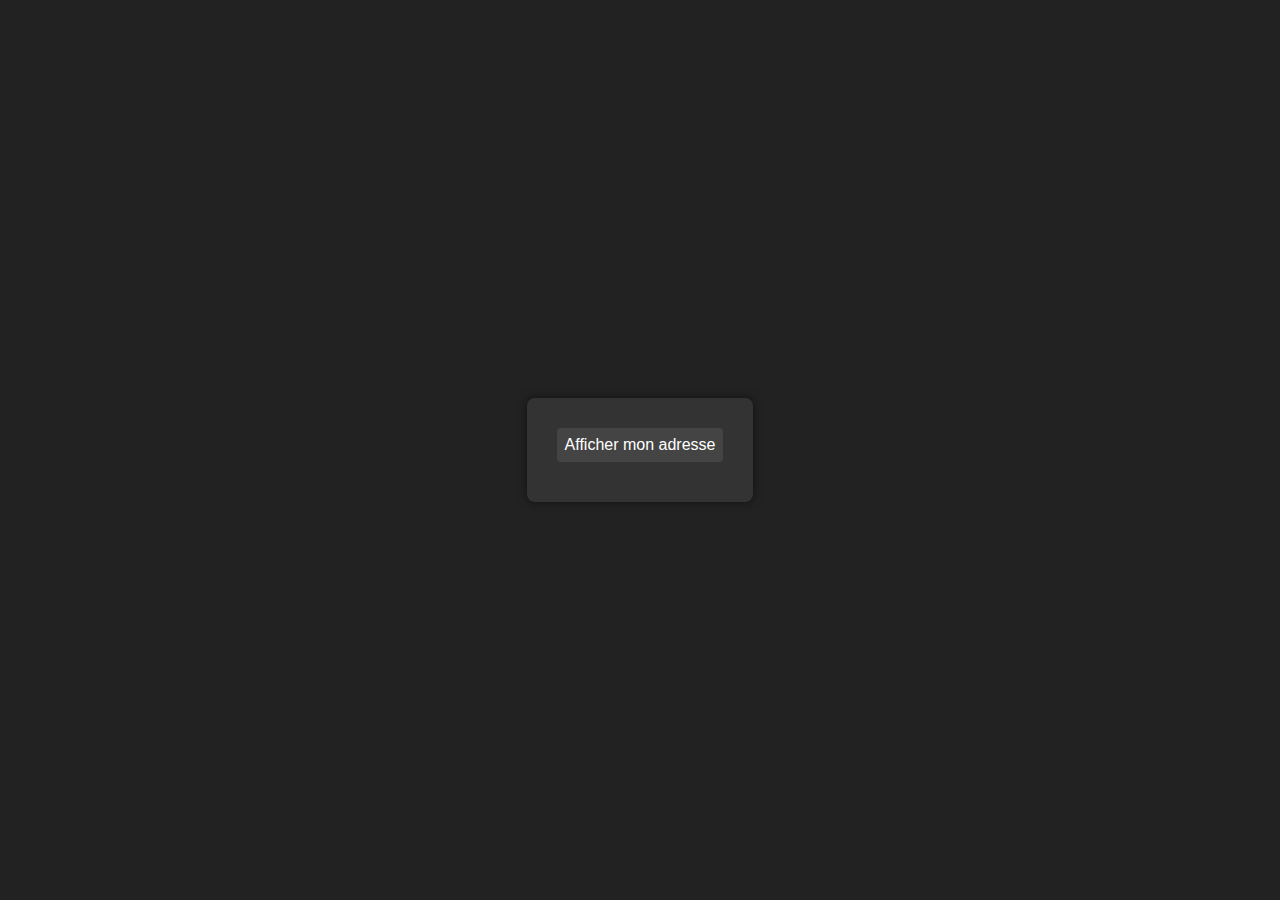
<file: adresse/index.html>
<!DOCTYPE html>
<html lang="en">

<head>
    <meta charset="UTF-8">
    <meta name="viewport" content="width=device-width, initial-scale=1.0">
    <title>Localisation et Adresse</title>
    <link rel="stylesheet" href="style.css">
    <script src="app.js" defer></script>
</head>

<body>
    <div class="container">
        <button id="showAddressBtn">Afficher mon adresse</button>
        <p id="addressInfo"></p>
        <p id="cityInfo"></p>
    </div>


</body>

</html>
</file>
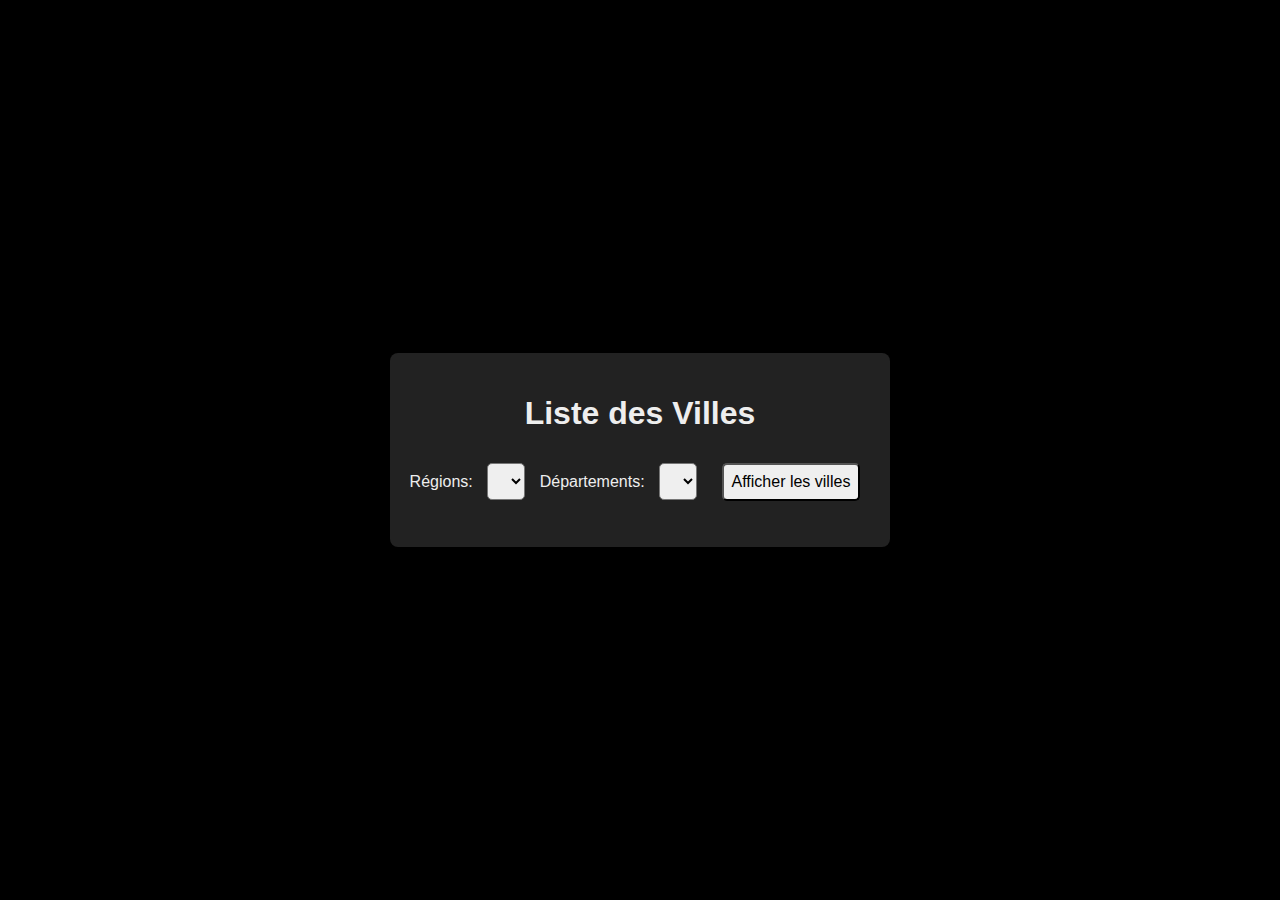
<file: departement/index.html>
<!DOCTYPE html>
<html lang="fr">
<head>
    <meta charset="UTF-8">
    <meta name="viewport" content="width=device-width, initial-scale=1.0">
    <title>Liste des Villes</title>
    <link rel="stylesheet" href="style.css">
    <script src="app.js" defer></script>
</head>
<body>
    <div class="container">
        <h1>Liste des Villes</h1>
        <label for="regions">Régions:</label>
        <select id="regions"></select>

        <label for="departements">Départements:</label>
        <select id="departements"></select>

        <button id="showCitiesBtn">Afficher les villes</button>

        <ul id="citiesList"></ul>
    </div>

</body>
</html>
</file>
<file: adresse/style.css>
body {
    font-family: Arial, sans-serif;
    background-color: #222;
    color: #fff;
    margin: 0;
    display: flex;
    align-items: center;
    justify-content: center;
    height: 100vh;
}

.container {
    text-align: center;
    background-color: #333;
    padding: 20px;
    border-radius: 8px;
    box-shadow: 0 0 10px rgba(0, 0, 0, 0.5);
}

button {
    margin: 10px;
    padding: 8px;
    font-size: 16px;
    cursor: pointer;
    background-color: #444;
    color: #fff;
    border: none;
    border-radius: 4px;
}

p {
    margin: 10px 0;
}

#map {
    height: 300px;
    margin-top: 20px;
    border: 1px solid #555;
    border-radius: 4px;
}
</file>
<file: departement/style.css>
body {
    font-family: Arial, sans-serif;
    background-color: #000;
    margin: 0;
    display: flex;
    align-items: center;
    justify-content: center;
    height: 100vh;
}

.container {
    text-align: center;
    background-color: #222;
    padding: 20px;
    border-radius: 8px;
    box-shadow: 0 0 10px rgba(0, 0, 0, 0.1);
    color: #eee;
    overflow-y: scroll;
    scrollbar-color: transparent transparent;
    scrollbar-width: thin;
    max-height: 50vh;
}

.container::-webkit-scrollbar-thumb {
    background-color: #000000;
}

select, button {
    margin: 10px;
    padding: 8px;
    font-size: 16px;
}

button, select {
    cursor: pointer;
    border-radius: 5px;
}

ul {
    list-style: none;
    padding: 0;
}

.container::-webkit-scrollbar {
    width: 12px;
}

.container::-webkit-scrollbar-thumb {
    background-color: transparent;
}

.container::-webkit-scrollbar-track {
    background-color: transparent;
}
</file>
